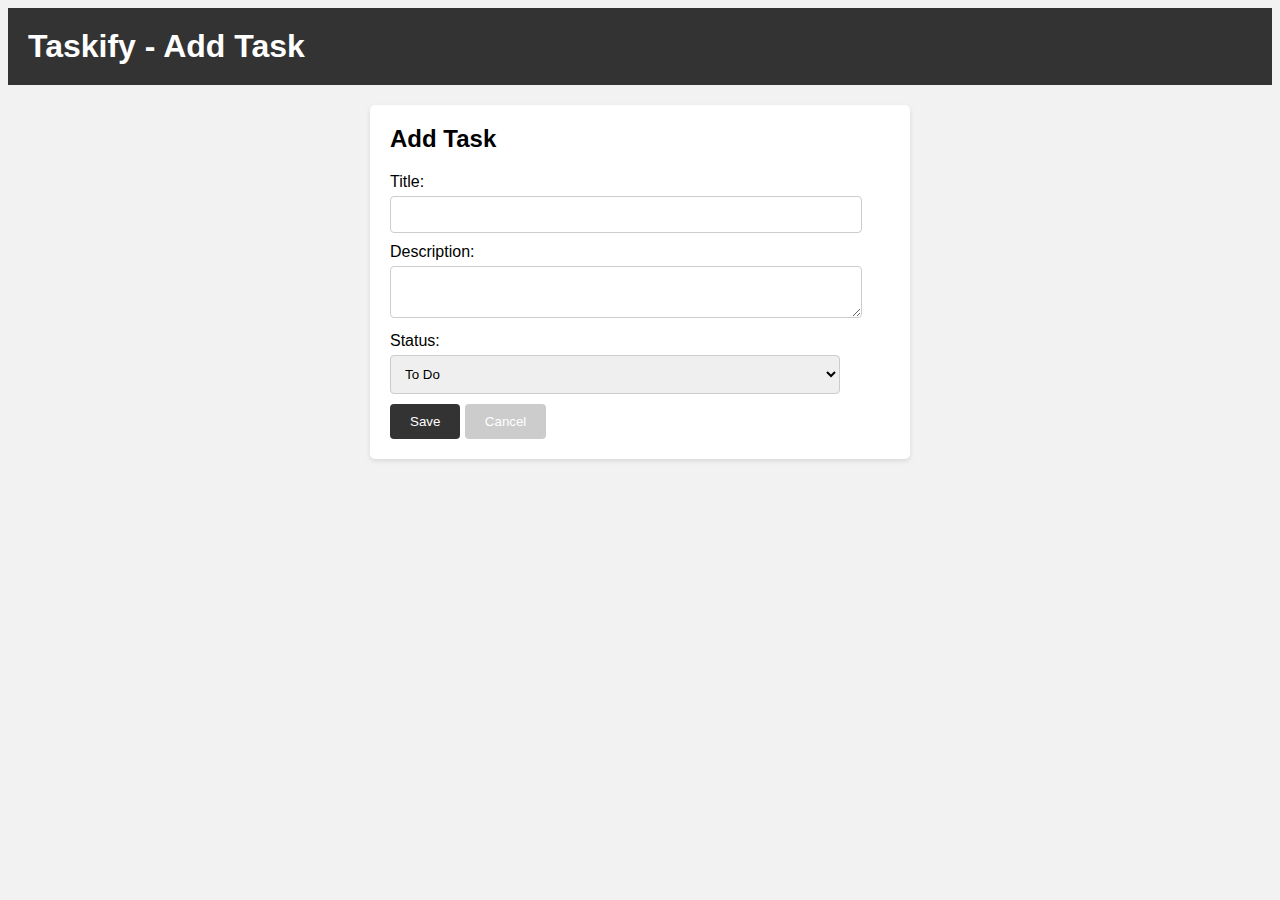
<file: Week 14 - Pemrograman Web/add.html>
<!DOCTYPE html>
<html lang="en">
  <head>
    <meta charset="UTF-8" />
    <meta name="viewport" content="width=device-width, initial-scale=1.0" />
    <title>Taskify - Add Task</title>
    <link rel="stylesheet" href="css/add.css" />
  </head>

  <body>
    <header>
      <h1>Taskify - Add Task</h1>
    </header>

    <main>
      <div class="add-task-form">
        <h2>Add Task</h2>
        <form action="tasks.php" method="POST">
          <label for="title">Title:</label>
          <input type="text" id="title" name="title" required />
          <label for="description">Description:</label>
          <textarea id="description" name="description"></textarea>
          <label for="status">Status:</label>
          <select id="status" name="status">
            <option value="To Do">To Do</option>
            <option value="In Progress">In Progress</option>
            <option value="Done">Done</option>
          </select>
          <button type="submit">Save</button>
          <button type="button" onclick="window.history.back()">Cancel</button>
        </form>
      </div>
    </main>
  </body>
</html>
</file>
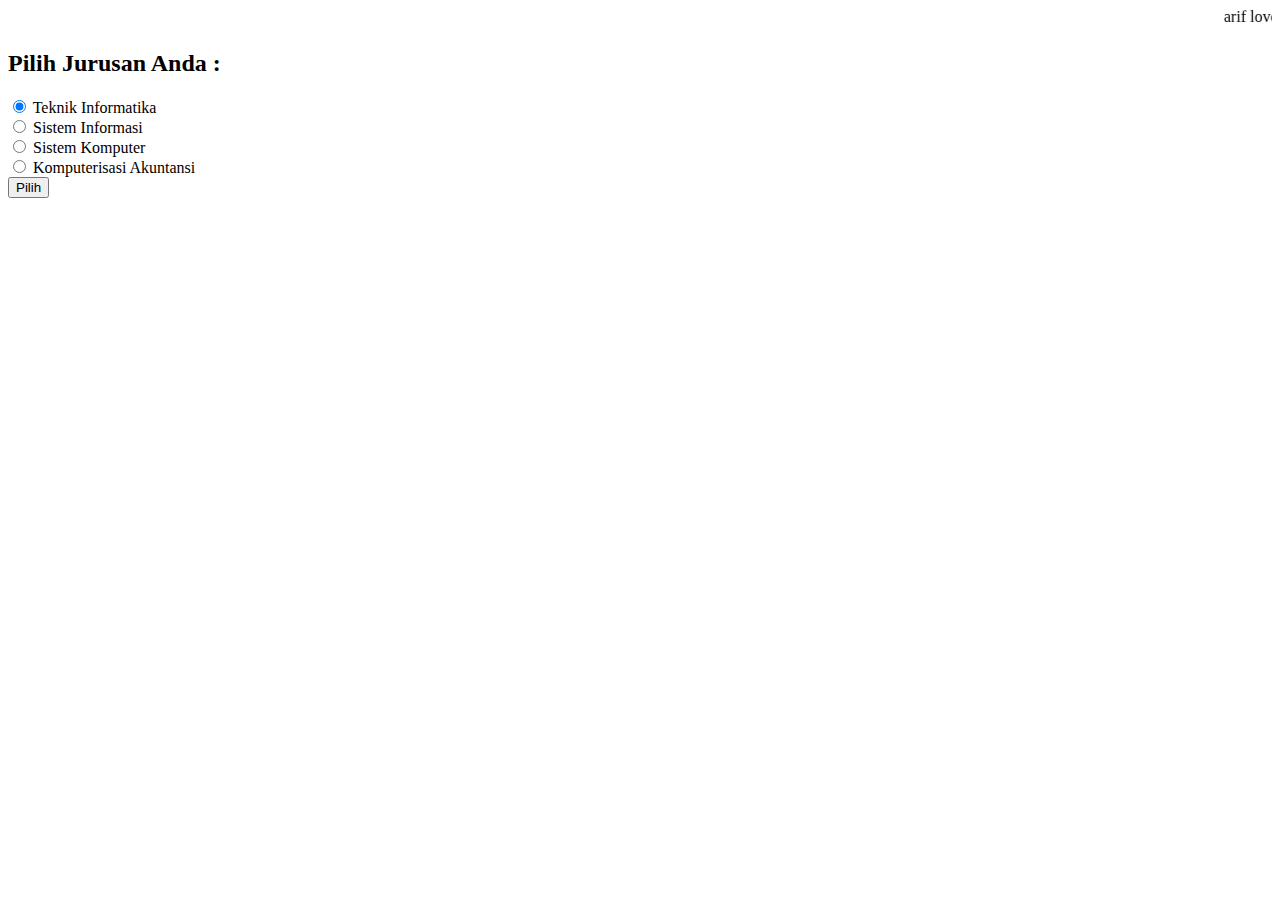
<file: Week 7 - Pemrograman Web/input06.html>
<!DOCTYPE html>
<html lang="en">
  <head>
    <meta charset="UTF-8" />
    <meta http-equiv="X-UA-Compatible" content="IE=edge" />
    <meta name="viewport" content="width=device-width, initial-scale=1.0" />
    <title>Pilih Jurusan</title>
  </head>

  <body>
    <marquee behavior="" direction="">arif love tama</marquee>
    <form action="proses06.php" method="post" name="input">
      <h2>Pilih Jurusan Anda :</h2>
      <input type="radio" name="jurusan" value="TI" checked />
      Teknik Informatika <br />
      <input type="radio" name="jurusan" value="SI" />
      Sistem Informasi <br />
      <input type="radio" name="jurusan" value="SK" />
      Sistem Komputer <br />
      <input type="radio" name="jurusan" value="TI" />
      Komputerisasi Akuntansi <br />
      <input type="submit" name="Pilih" value="Pilih" />
    </form>
  </body>
</html>
</file>
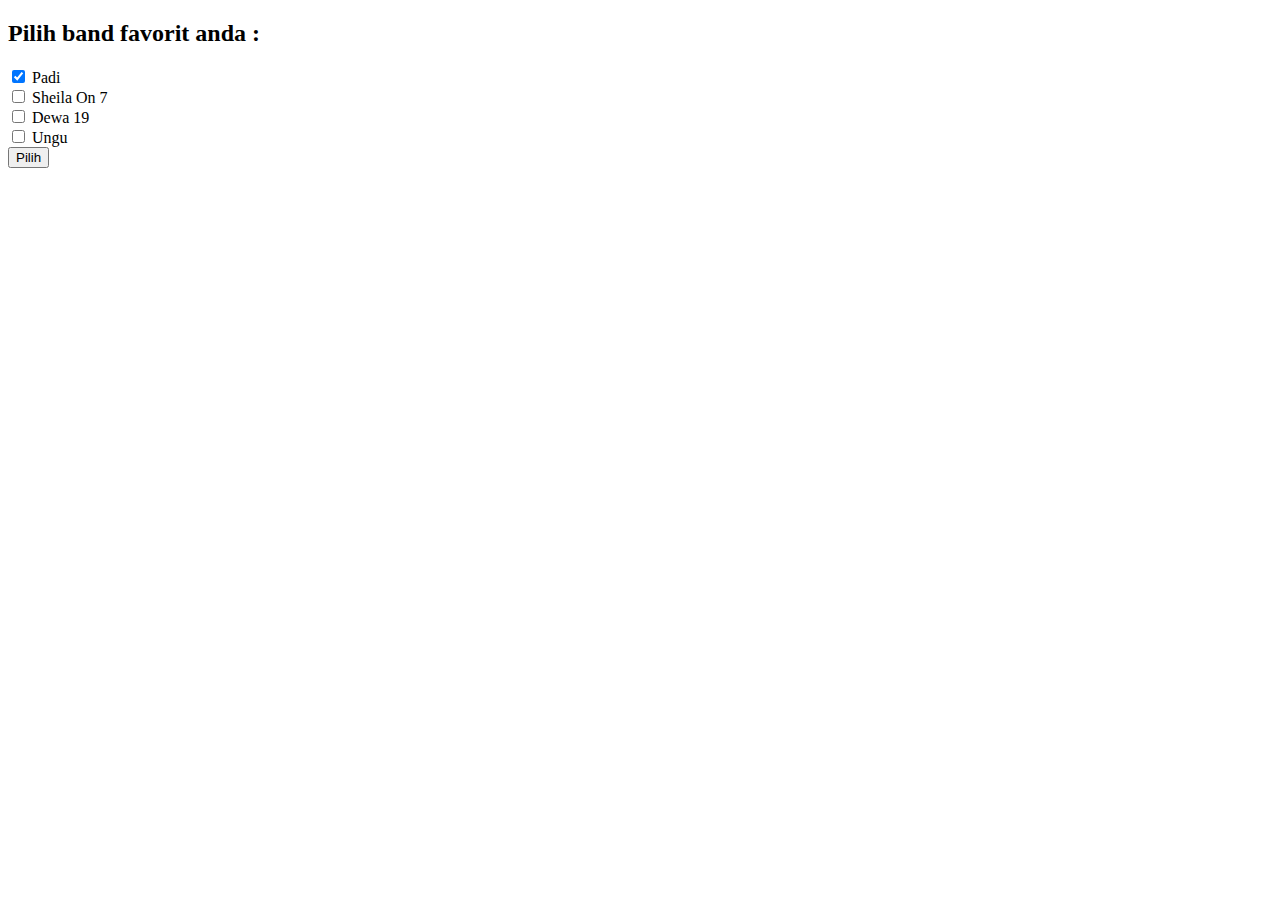
<file: Week 7 - Pemrograman Web/input07.html>
<!DOCTYPE html>
<html lang="en">
  <head>
    <meta charset="UTF-8" />
    <meta http-equiv="X-UA-Compatible" content="IE=edge" />
    <meta name="viewport" content="width=device-width, initial-scale=1.0" />
    <title>Pilih Jurusan</title>
  </head>

  <body>
    <form action="proses07.php" method="post" name="input">
      <h2>Pilih band favorit anda :</h2>
      <input type="checkbox" name="band01" value="Padi" checked />
      Padi <br />
      <input type="checkbox" name="band02" value="Sheila On 7" />
      Sheila On 7 <br />
      <input type="checkbox" name="band03" value="Dewa 19" />
      Dewa 19 <br />
      <input type="checkbox" name="band04" value="Ungu" />
      Ungu <br />
      <input type="submit" name="Pilih" value="Pilih" />
    </form>
  </body>
</html>
</file>
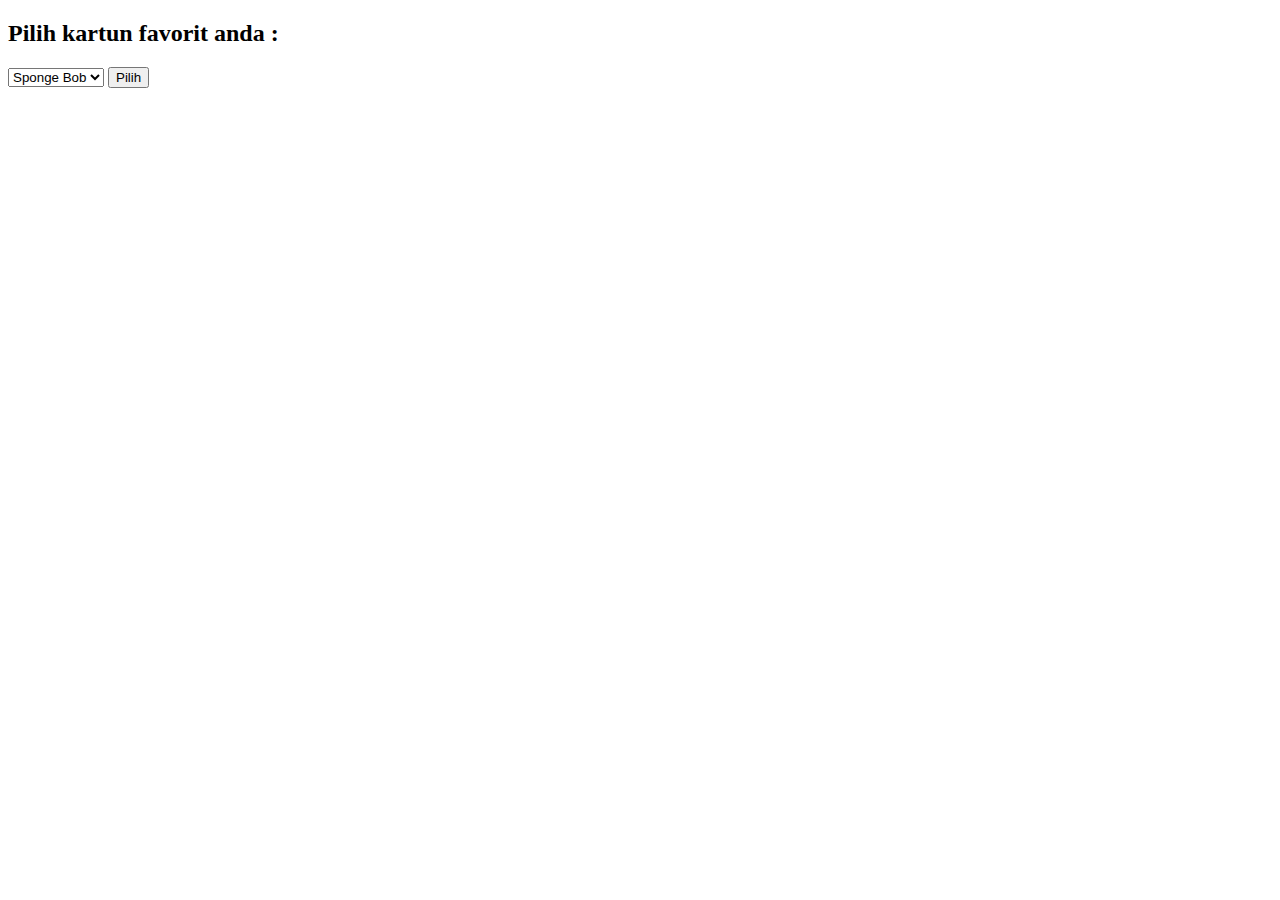
<file: Week 7 - Pemrograman Web/input08.html>
<!DOCTYPE html>
<html lang="en">
  <head>
    <meta charset="UTF-8" />
    <meta http-equiv="X-UA-Compatible" content="IE=edge" />
    <meta name="viewport" content="width=device-width, initial-scale=1.0" />
    <title>Pilih Jurusan</title>
  </head>

  <body>
    <form action="proses08.php" method="post" name="input">
      <h2>Pilih kartun favorit anda :</h2>
      <select name="kartun" id="">
        <option value="Sponge Bob">Sponge Bob</option>
        <option value="Sinchan">Sinchan</option>
        <option value="Conan">Conan</option>
        <option value="Doraemon">Doraemon</option>
        <option value="Dragon Ball">Dragon Ball</option>
        <option value="Naruto">Naruto</option>
      </select>
      <input type="submit" name="Pilih" value="Pilih" />
    </form>
  </body>
</html>
</file>
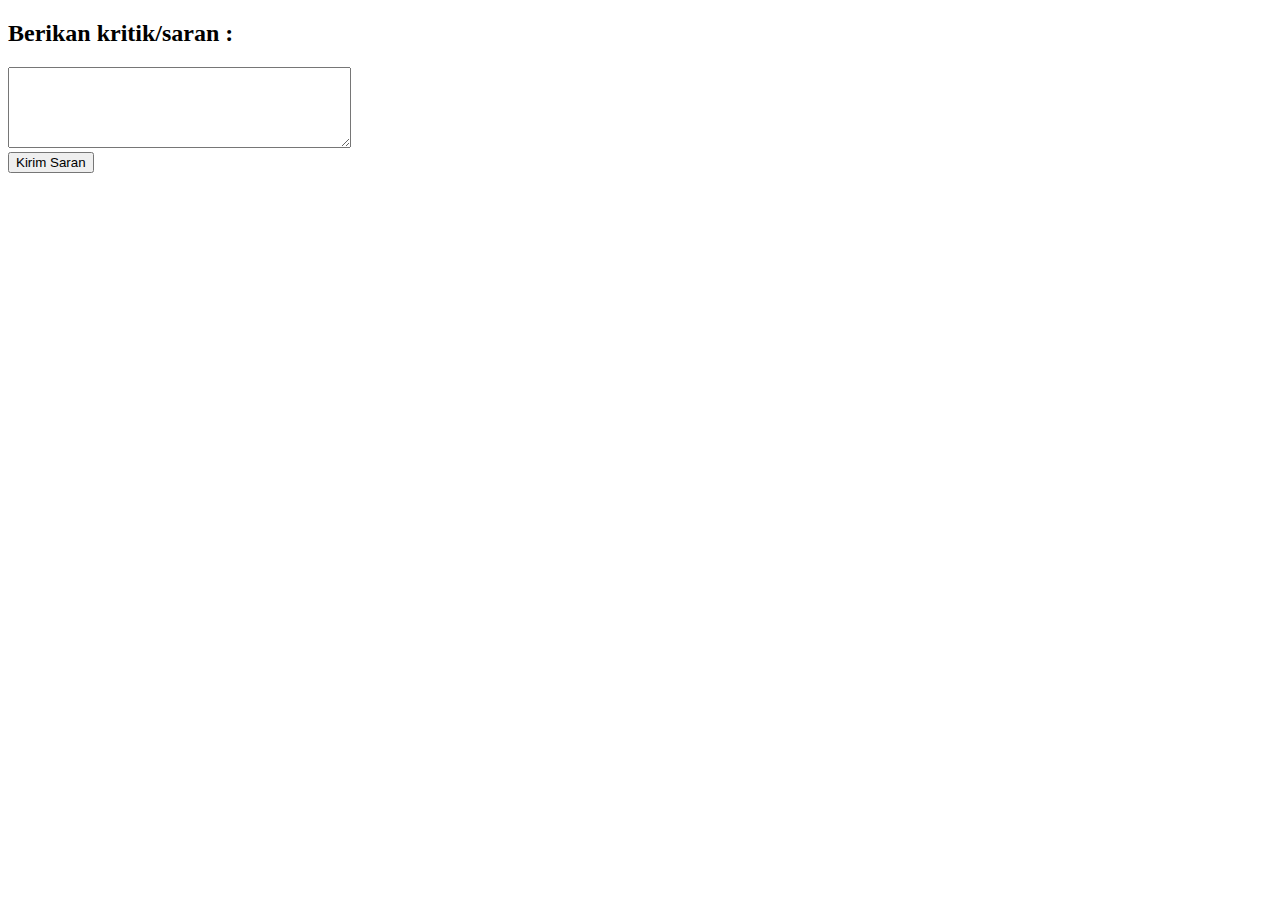
<file: Week 7 - Pemrograman Web/input09.html>
<!DOCTYPE html>
<html lang="en">
  <head>
    <meta charset="UTF-8" />
    <meta http-equiv="X-UA-Compatible" content="IE=edge" />
    <meta name="viewport" content="width=device-width, initial-scale=1.0" />
    <title>Pilih Jurusan</title>
  </head>

  <body>
    <form action="proses09.php" method="post" name="input">
      <h2>Berikan kritik/saran :</h2>
      <textarea name="saran" id="" cols="40" rows="5"></textarea><br>
      <input type="submit" name="Proses" value="Kirim Saran" />
    </form>
  </body>
</html>
</file>
<file: Week 14 - Pemrograman Web/css/add.css>
/* add.css */

body {
  font-family: Arial, sans-serif;
  background-color: #f2f2f2;
}

header {
  background-color: #333;
  color: #fff;
  padding: 20px;
}

header h1 {
  margin: 0;
}

main {
  padding: 20px;
}

.add-task-form {
  max-width: 500px;
  margin: 0 auto;
  background-color: #fff;
  padding: 20px;
  border-radius: 5px;
  box-shadow: 0 2px 5px rgba(0, 0, 0, 0.1);
}

.add-task-form h2 {
  margin-top: 0;
}

.add-task-form label {
  display: block;
  margin-bottom: 5px;
}

.add-task-form input,
.add-task-form textarea,
.add-task-form select {
  width: 90%;
  padding: 10px;
  border: 1px solid #ccc;
  border-radius: 4px;
  margin-bottom: 10px;
}

.add-task-form button {
  background-color: #333;
  color: #fff;
  padding: 10px 20px;
  border: none;
  border-radius: 4px;
  cursor: pointer;
}

.add-task-form button[type="button"] {
  background-color: #ccc;
  margin-right: 10px;
}

footer {
  background-color: #333;
  color: #fff;
  padding: 20px;
  text-align: center;
}

footer p {
  margin: 0;
}
</file>
